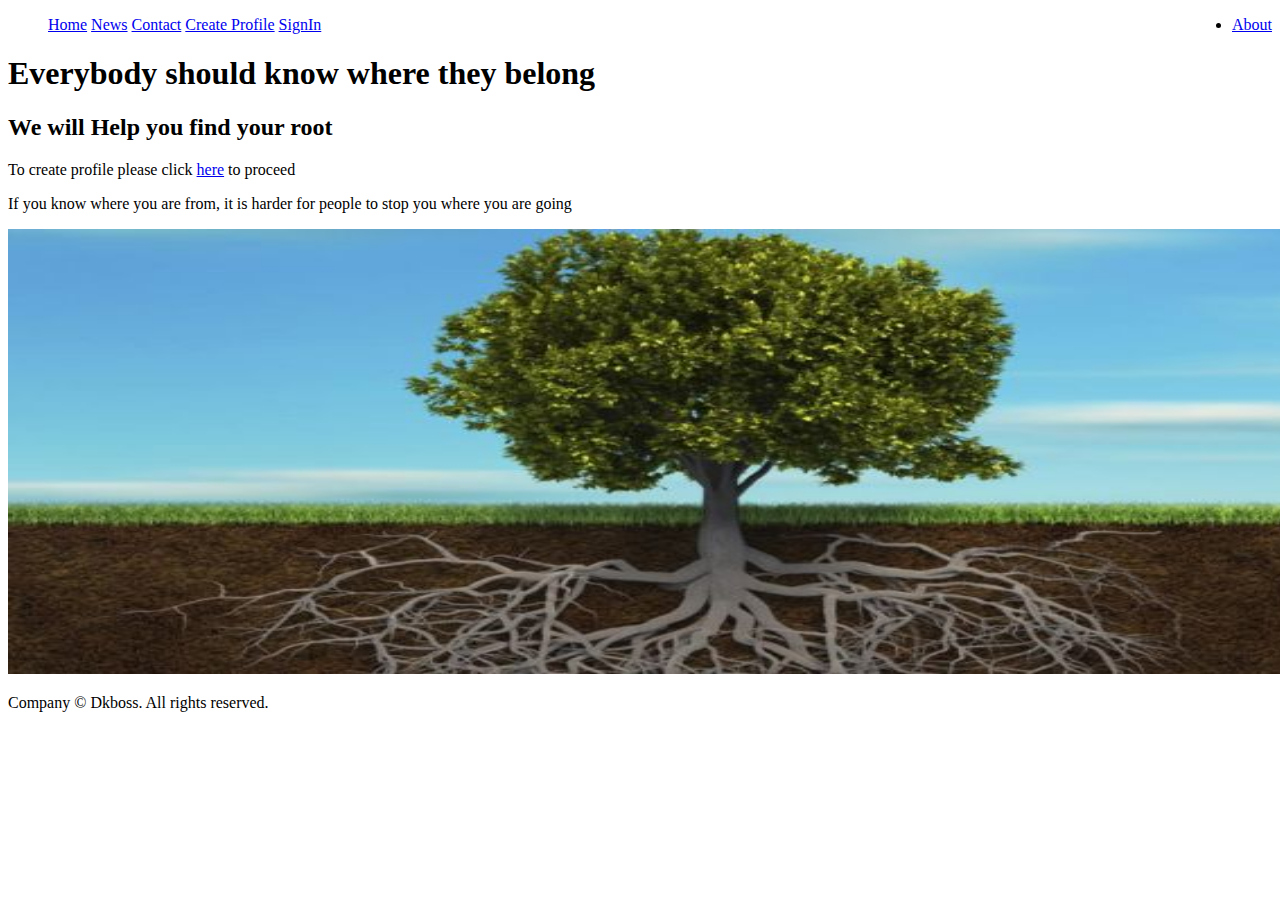
<file: index.html>
<!DOCTYPE html>
<html>
<head>
<title>NepaliAncestor</title>
 <link rel="stylesheet" href="file:///Users/mt_high/github/nepaliAncestor/nepaliAncestor.css"> 
<script></script>
</head>
<body>
<div class="topnav" >
    <ul >
        <a href="file:///Users/mt_high/github/nepaliAncestor/index.html">Home</a>
        <a href="file:///users/mt_high/github/nepaliAncestor/news.html">News</a>
        <a href="file:///Users/mt_high/github/nepaliAncestor/contacts.html">Contact</a>
        <a href="file:///Users/mt_high/github/nepaliAncestor/createProfile.html">Create Profile</a>
        <a href="file:///Users/mt_high/github/nepaliAncestor/signIn.html">SignIn</a>

        <li style="float:right"><a class="active" href="#about">About</a></li>
      </ul>
</div>
<div class ="bodyHeader">  
<h1>Everybody should know where they belong</h1>
<h2>We will Help you find your root</h2>
<p1>To create profile  please click 
    <a id="anchorCreateProfile" href= "file:///Users/mt_high/github/nepaliAncestor/createProfile.html">here</a> to proceed</p> 
<p2>If you know where you are from, it is harder for people to stop you where you are going</p>
<img src="pic2.jpeg" alt="Ancestor lookup" width="1400" height="445" >

</div>

<footer>
    <p>Company © Dkboss. All rights reserved.</p>
  </footer>
</body>
</html>
</file>
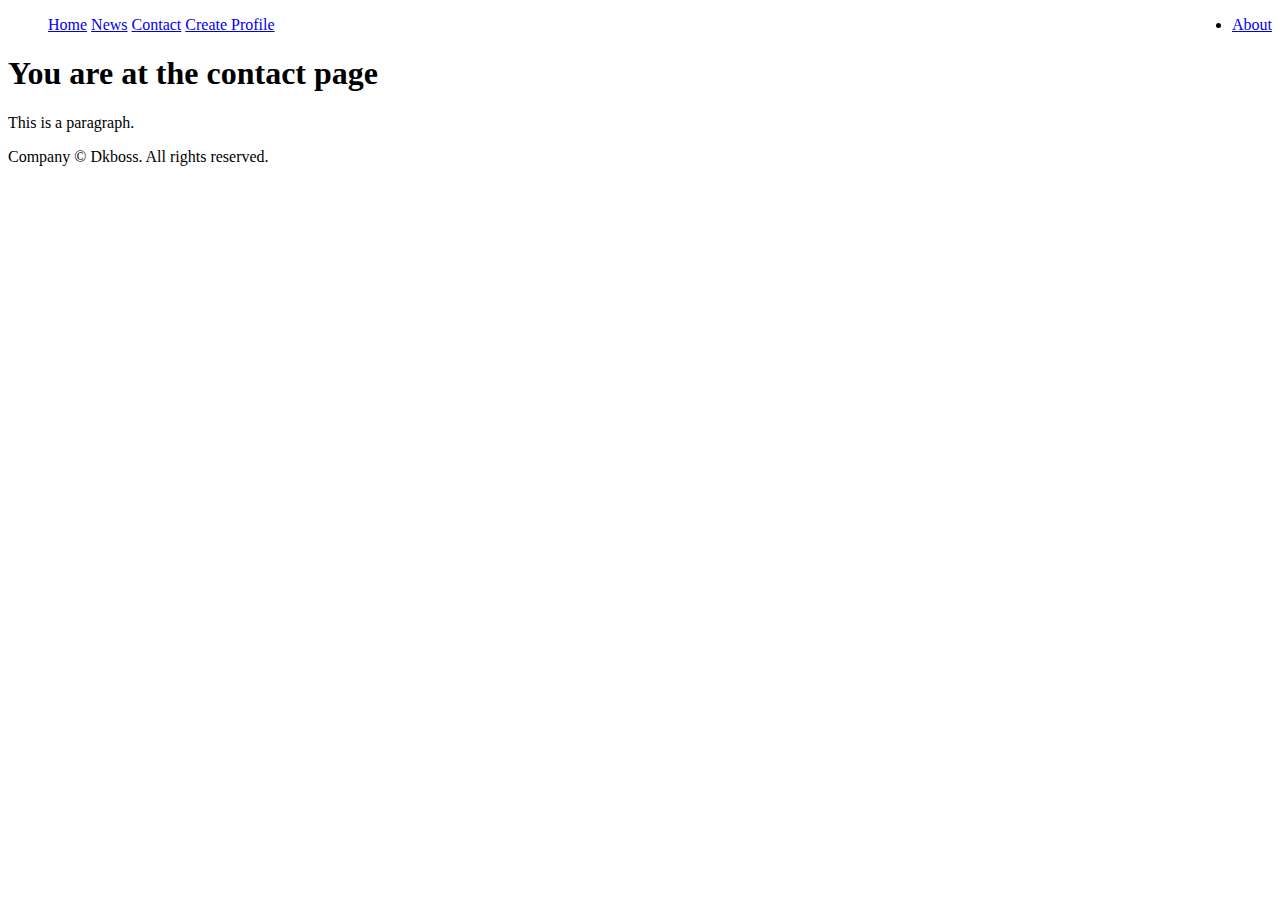
<file: contacts.html>
<!DOCTYPE html>
<html>
<head>
<title>NepaliAncestor</title>
<link rel="stylesheet" href="file:///Users/mt_high/github/nepaliAncestor/nepaliAncestor.css"> 

<script></script>
</head>
<body>
    <div class="topnav">
    <ul>
        <a href="file:///Users/mt_high/github/nepaliAncestor/index.html">Home</a>
        <a href="file://users/mt_high/github/nepaliAncestor/news.html">News</a>
        <a href="file:///Users/mt_high/github/nepaliAncestor/contacts.html">Contact</a>
        <a href="file:///Users/mt_high/github/nepaliAncestor/createProfile.html">Create Profile</a>
        <li style="float:right"><a class="active" href="#about">About</a></li>
      </ul>
    </div>
<h1>You are at the contact page </h1>
<p>This is a paragraph.</p>

<footer>
    <p>Company © Dkboss. All rights reserved.</p>
  </footer>
</body>
</html>
</file>
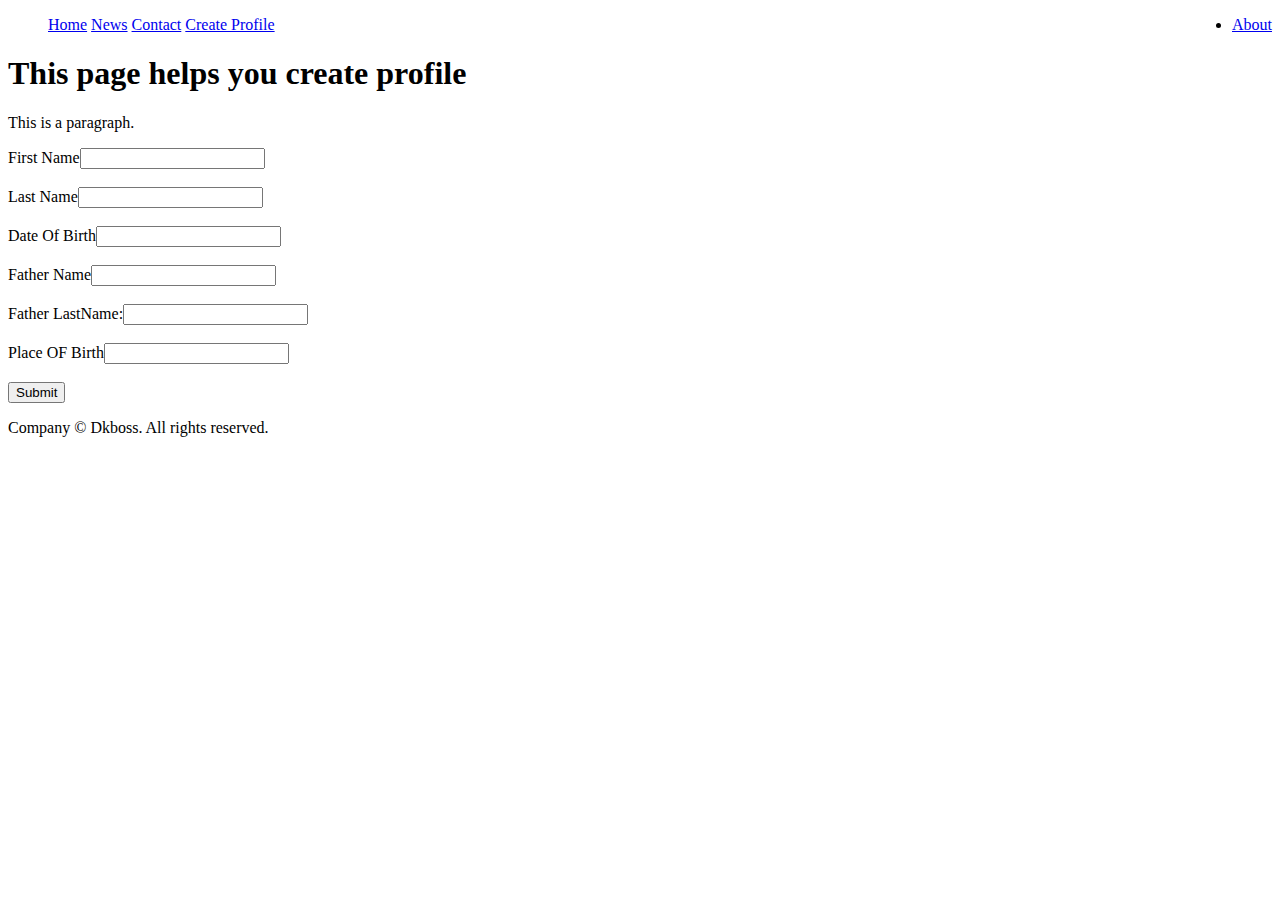
<file: createprofile.html>
<!DOCTYPE html>
<html>

<head>
  <title>NepaliAncestor</title>
  <link rel="stylesheet" href="file:///Users/mt_high/github/nepaliAncestor/nepaliAncestor.css">
  <script>    </script>
</head>

<body>
  <div class="topnav">
    <ul>
      <a href="file:///Users/mt_high/github/nepaliAncestor/index.html">Home</a>
      <a href="file:///users/mt_high/github/nepaliAncestor/news.html">News</a>
      <a href="file:///Users/mt_high/github/nepaliAncestor/contacts.html">Contact</a>
      <a href="file:///Users/mt_high/github/nepaliAncestor/createProfile.html">Create Profile</a>

      <li style="float:right"><a class="active" href="#about">About</a></li>
    </ul>
  </div>
  <h1>This page helps you create profile </h1>
  <div class="dvCreateProfile">
    <p>This is a paragraph.</p>
    <form action="/action_page.php">
      <label for="fname">First Name</label><input type="text" id="txtFname" name="fname"><br><br>
      <label for="lname">Last Name</label><input type="text" id="txtLname" name="lname"><br><br>
      <label for="dob">Date Of Birth</label><input type="text" id="txtDob" name=""><br><br>
      <label for="fname">Father Name</label><input type="text" id="txtFatherName" name="fatherName"><br><br>
      <label for="fatherLastName">Father LastName:</label><input type="text" id="txtFatherLastName"name="fatherLastName"><br><br>
      <label for="fname">Place OF Birth</label><input type="text" id="txtPlaceOfBirth" name="placeOfBirth"><br><br>

      <input type="submit" value="Submit">
    </form>
  </div>
  <footer>
    <p>Company © Dkboss. All rights reserved.</p>
  </footer>
</body>

</html>
</file>
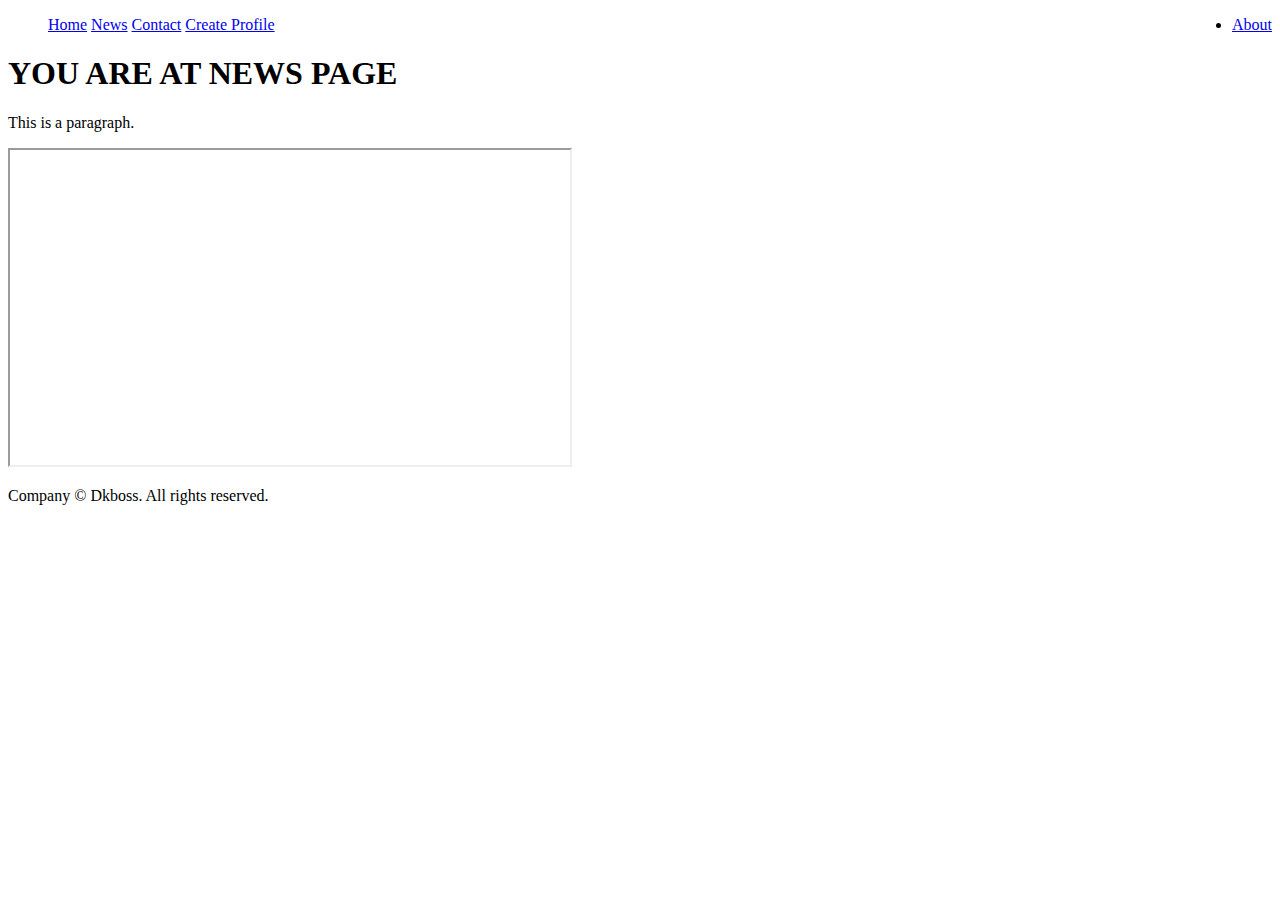
<file: news.html>
<!DOCTYPE html>
<html>
<head>
<title>NepaliAncestor</title>
<link rel="stylesheet" href="file:///Users/mt_high/github/nepaliAncestor/nepaliAncestor.css"> 

<script></script>
</head>
<body>
    <div class="topnav">
    <ul>
        <a href="file:///Users/mt_high/github/nepaliAncestor/index.html">Home</a>
        <a href="file://Users/mt_high/github/nepaliAncestor/news.html">News</a>
        <a href="file:///Users/mt_high/github/nepaliAncestor/contacts.html">Contact</a>
        <a href="file:///Users/mt_high/github/nepaliAncestor/createProfile.html">Create Profile</a>
        <li style="float:right"><a class="active" href="#about">About</a></li>
    </div>

<h1>YOU ARE AT NEWS PAGE</h1>
<p>This is a paragraph.</p>
<iframe width="560" height="315" src="https://www.youtube.com/watch?v=0NBEd_H-hzI?autoplay=1"></iframe>

<footer>
    <p>Company © Dkboss. All rights reserved.</p>
  </footer>
</body>
</html>
</file>
